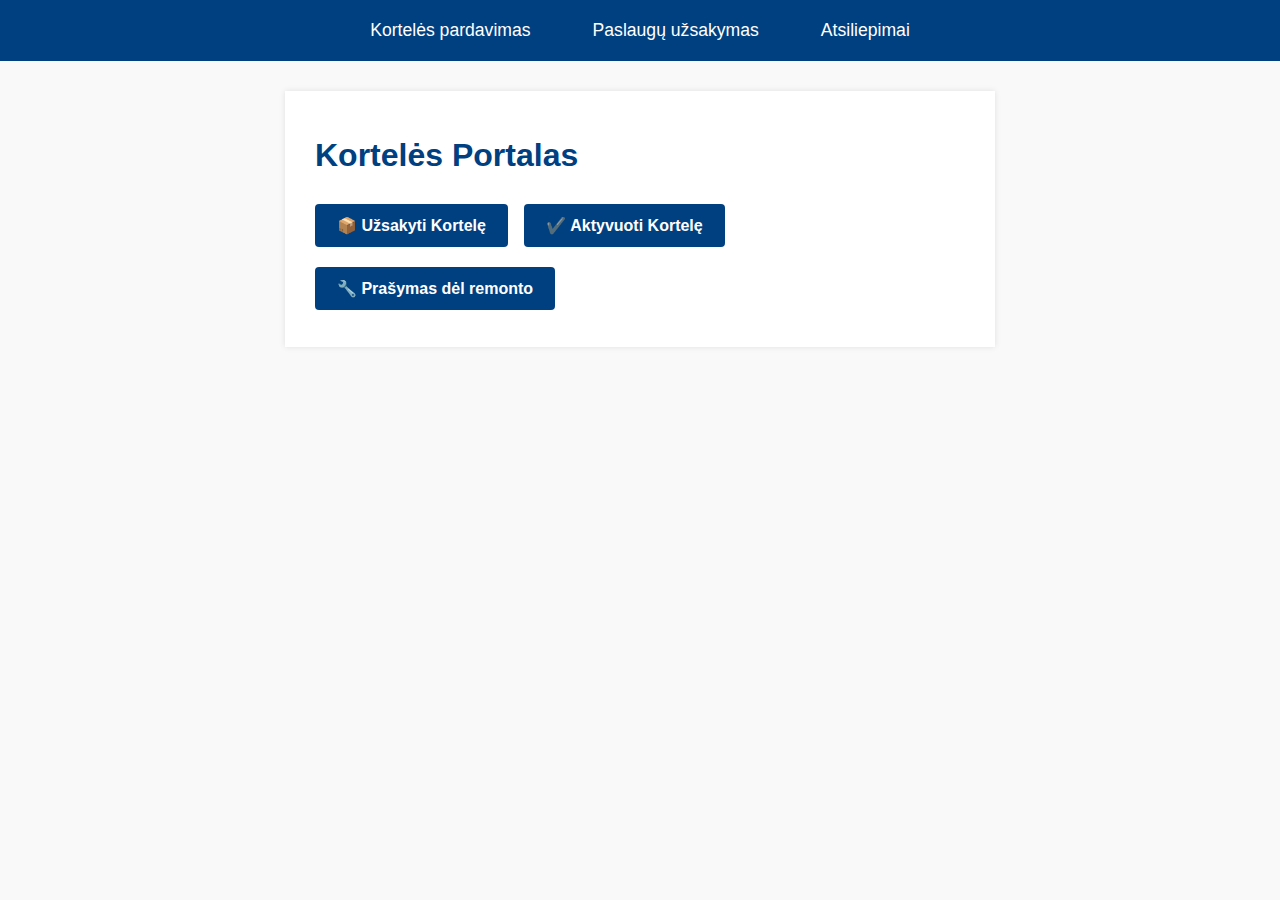
<file: index.html>
<!DOCTYPE html>
<html lang="lt">
<head>
<meta charset="UTF-8" />
<meta name="viewport" content="width=device-width, initial-scale=1" />
<title>Kortelės Portalas ir Paslaugos</title>
<style>
  body {
    font-family: Arial, sans-serif;
    margin: 0; padding: 0;
    background: #f9f9f9;
    color: #222;
  }
  nav {
    background: #004080;
    color: white;
    display: flex;
    justify-content: center;
    gap: 30px;
    padding: 12px 0;
    position: sticky;
    top: 0;
    z-index: 10;
  }
  nav button {
    background: none;
    border: none;
    color: white;
    font-size: 1.1rem;
    cursor: pointer;
    padding: 8px 16px;
  }
  nav button:hover, nav button:focus {
    background: #0066cc;
    outline: none;
  }
  section {
    max-width: 650px;
    margin: 30px auto;
    background: white;
    padding: 25px 30px;
    box-shadow: 0 0 6px rgba(0,0,0,0.1);
    display: none;
  }
  section.active {
    display: block;
  }
  h1, h2 {
    color: #004080;
  }
  .button-group a, .btn-link {
    display: inline-block;
    margin: 8px 12px 12px 0;
    background: #004080;
    color: white;
    text-decoration: none;
    padding: 12px 22px;
    border-radius: 4px;
    font-weight: 600;
    font-size: 1rem;
  }
  .button-group a:hover, .btn-link:hover {
    background: #0066cc;
  }
  label {
    display: block;
    margin: 15px 0 6px 0;
    font-weight: 600;
  }
  input, select, textarea {
    width: 100%;
    padding: 8px 10px;
    font-size: 1rem;
    box-sizing: border-box;
  }
  .language-select {
    margin-bottom: 20px;
  }
  .language-select button {
    background: #004080;
    color: white;
    border: none;
    margin-right: 10px;
    padding: 8px 16px;
    font-weight: 600;
    cursor: pointer;
    border-radius: 4px;
  }
  .language-select button:hover {
    background: #0066cc;
  }
  .checkbox-label {
    margin-top: 15px;
    font-weight: normal;
  }
  .checkbox-label input {
    width: auto;
    margin-right: 8px;
  }
  button[type="submit"] {
    margin-top: 20px;
    background: #004080;
    color: white;
    padding: 12px 24px;
    border: none;
    font-weight: 700;
    font-size: 1.1rem;
    cursor: pointer;
    border-radius: 4px;
  }
  button[type="submit"]:hover {
    background: #0066cc;
  }
</style>
</head>
<body>

<nav>
  <button type="button" data-target="sales">Kortelės pardavimas</button>
  <button type="button" data-target="service">Paslaugų užsakymas</button>
  <button type="button" data-target="reviews">Atsiliepimai</button>
</nav>

<!-- Sales Cards Section -->
<section id="sales" class="active" aria-label="Kortelės pardavimas">
  <h1>Kortelės Portalas</h1>
  <div class="button-group">
    <a href="https://docs.google.com/forms/d/e/1FAIpQLSeCi0EPbNp2_lM-mkzIIPFSW9LFHaYDRjuJTL-xtNcjf2ywVg/viewform" target="_blank" rel="noopener">📦 Užsakyti Kortelę</a>
    <a href="https://docs.google.com/forms/d/e/1FAIpQLSfKudiNGDyvGwzbum-SLgd5vpKRcIcWw-uf-O3Mn7txQEEkoQ/viewform" target="_blank" rel="noopener">✔️ Aktyvuoti Kortelę</a>
    <a href="https://docs.google.com/forms/d/e/1FAIpQLSdVOeugjZrQjX68uABWOndHIqn5uwPzyVJDGtbx--ckeGGiJA/viewform?usp=dialog" target="_blank" rel="noopener" class="btn-link">🔧 Prašymas dėl remonto</a>
  </div>
</section>

<!-- Drone Flight Request Section -->
<section id="service" aria-label="Paslaugų užsakymas">
  <h2 id="title">Pasirinkite kalbą / Choose your language</h2>
  <div class="language-select" aria-label="Kalbos pasirinkimas">
    <button type="button" onclick="setLang('lt')">Lietuvių</button>
    <button type="button" onclick="setLang('en')">English</button>
    <button type="button" onclick="setLang('ru')">Русский</button>
  </div>

  <form id="droneForm" style="display:none;" method="POST" action="https://formspree.io/f/xgvezjqw" novalidate>
    <p id="disclaimer"></p>

    <label for="quality" id="qualityLabel"></label>
    <select name="quality" id="quality" required>
      <option value="1080p">1080p</option>
      <option value="2.7k">2.7K</option>
      <option value="4k">4K</option>
    </select>

    <label for="distance" id="distanceLabel"></label>
    <input type="number" id="distance" name="distance_km" min="0" max="15" required oninput="calcDistancePrice()" placeholder="0–15">

    <p><strong id="distancePrice"></strong></p>

    <label for="fullname" id="nameLabel"></label>
    <input type="text" name="fullname" id="fullname" required autocomplete="name">

    <label for="address" id="addressLabel"></label>
    <input type="text" name="address" id="address" required autocomplete="street-address">

    <label for="urgency" id="urgencyLabel"></label>
    <select name="urgency" id="urgency">
      <option value="normal">Normal</option>
      <option value="urgent">Urgent (+5–10%)</option>
    </select>

    <label for="flightdate" id="dateLabel"></label>
    <input type="date" name="flightdate" id="flightdate" required>

    <label for="phone" id="phoneLabel"></label>
    <input type="tel" name="phone" id="phone" required autocomplete="tel">

    <label for="email" id="emailLabel"></label>
    <input type="email" name="email" id="email" required autocomplete="email">

    <label for="contactMethod" id="contactLabel"></label>
    <select name="contactMethod" id="contactMethod">
      <option value="sms">SMS</option>
      <option value="email">Email</option>
    </select>

    <label class="checkbox-label">
      <input type="checkbox" name="confirm13yo" required>
      <span id="checkboxText"></span>
    </label>

    <label for="payment" id="paymentLabel"></label>
    <select name="payment" id="payment" required>
      <option value="cash">Cash</option>
      <option value="bank">Bank transfer</option>
    </select>

    <button type="submit" id="submitBtn"></button>
  </form>
</section>

<!-- Reviews Section -->
<section id="reviews" aria-label="Atsiliepimai">
  <h2>Atsiliepimai</h2>
  <p>Jei norite palikti atsiliepimą apie paslaugas, spauskite žemiau ir atsidarys atsiliepimų forma naujame lange.</p>
  <a href="https://docs.google.com/forms/d/e/1FAIpQLSeQ2G2snJXhXM479lPHztG8BSpLH7aRW34J6cabiT_qarDCQw/viewform?usp=sf_link" target="_blank" rel="noopener" class="btn-link">Palikti atsiliepimą</a>
</section>

<script>
  // Navigation tab switching
  const navButtons = document.querySelectorAll('nav button');
  const sections = document.querySelectorAll('section');

  navButtons.forEach(btn => {
    btn.addEventListener('click', () => {
      const targetId = btn.getAttribute('data-target');
      sections.forEach(sec => {
        sec.classList.toggle('active', sec.id === targetId);
      });
    });
  });

  // Translations for the drone form only (language toggle)
  const translations = {
    lt: {
      title: "Užsakykite skrydį dronu",
      disclaimer: "Prašome užpildyti formą, kad galėtume su jumis susisiekti.",
      qualityLabel: "Video kokybė:",
      distanceLabel: "Atstumas (km, 0–15):",
      nameLabel: "Pilnas vardas:",
      addressLabel: "Adresas:",
      urgencyLabel: "Skubumas:",
      dateLabel: "Skrydžio data:",
      phoneLabel: "Telefono numeris:",
      emailLabel: "El. paštas:",
      contactLabel: "Kontaktinis būdas:",
      checkboxText: "Patvirtinu, kad man yra daugiau nei 13 metų.",
      paymentLabel: "Apmokėjimo būdas:",
      submitBtn: "Pateikti užsakymą",
      distancePricePrefix: "Kaina už atstumą: "
    },
    en: {
      title: "Order a drone flight",
      disclaimer: "Please fill out the form so we can contact you.",
      qualityLabel: "Video quality:",
      distanceLabel: "Distance (km, 0–15):",
      nameLabel: "Full name:",
      addressLabel: "Address:",
      urgencyLabel: "Urgency:",
      dateLabel: "Flight date:",
      phoneLabel: "Phone number:",
      emailLabel: "Email:",
      contactLabel: "Preferred contact method:",
      checkboxText: "I confirm that I am older than 13 years.",
      paymentLabel: "Payment method:",
      submitBtn: "Submit order",
      distancePricePrefix: "Price for distance: "
    },
    ru: {
      title: "Заказ полёта дрона",
      disclaimer: "Пожалуйста, заполните форму для связи с вами.",
      qualityLabel: "Качество видео:",
      distanceLabel: "Расстояние (км, 0–15):",
      nameLabel: "Полное имя:",
      addressLabel: "Адрес:",
      urgencyLabel: "Срочность:",
      dateLabel: "Дата полёта:",
      phoneLabel: "Номер телефона:",
      emailLabel: "Электронная почта:",
      contactLabel: "Предпочтительный способ связи:",
      checkboxText: "Подтверждаю, что мне больше 13 лет.",
      paymentLabel: "Способ оплаты:",
      submitBtn: "Отправить заказ",
      distancePricePrefix: "Цена за расстояние: "
    }
  };

  // Set language on drone form labels
  function setLang(lang) {
    const t = translations[lang] || translations.lt;
    document.getElementById('title').textContent = t.title;
    document.getElementById('disclaimer').textContent = t.disclaimer;
    document.getElementById('qualityLabel').textContent = t.qualityLabel;
    document.getElementById('distanceLabel').textContent = t.distanceLabel;
    document.getElementById('nameLabel').textContent = t.nameLabel;
    document.getElementById('addressLabel').textContent = t.addressLabel;
    document.getElementById('urgencyLabel').textContent = t.urgencyLabel;
    document.getElementById('dateLabel').textContent = t.dateLabel;
    document.getElementById('phoneLabel').textContent = t.phoneLabel;
    document.getElementById('emailLabel').textContent = t.emailLabel;
    document.getElementById('contactLabel').textContent = t.contactLabel;
    document.querySelector('.checkbox-label span').textContent = t.checkboxText;
    document.getElementById('paymentLabel').textContent = t.paymentLabel;
    document.getElementById('submitBtn').textContent = t.submitBtn;
    updateDistancePrice(0, t.distancePricePrefix);
    document.getElementById('droneForm').style.display = 'block';
  }

  // Price calculation for distance
  function updateDistancePrice(distance, prefix) {
    const basePricePerKm = 3; // 3 EUR/km as example
    const maxDistance = 15;
    let d = Number(distance);
    if (isNaN(d) || d < 0) d = 0;
    if (d > maxDistance) d = maxDistance;
    const price = d * basePricePerKm;
    document.getElementById('distancePrice').textContent = prefix + price.toFixed(2) + " €";
  }

  function calcDistancePrice() {
    const distance = document.getElementById('distance').value;
    // Find current language prefix
    let currentLang = 'lt'; // default
    for (const lang of Object.keys(translations)) {
      if (document.getElementById('title').textContent === translations[lang].title) {
        currentLang = lang;
        break;
      }
    }
    updateDistancePrice(distance, translations[currentLang].distancePricePrefix);
  }

  // Initialize form language on page load
  setLang('lt');

</script>

</body>
</html>
</file>
